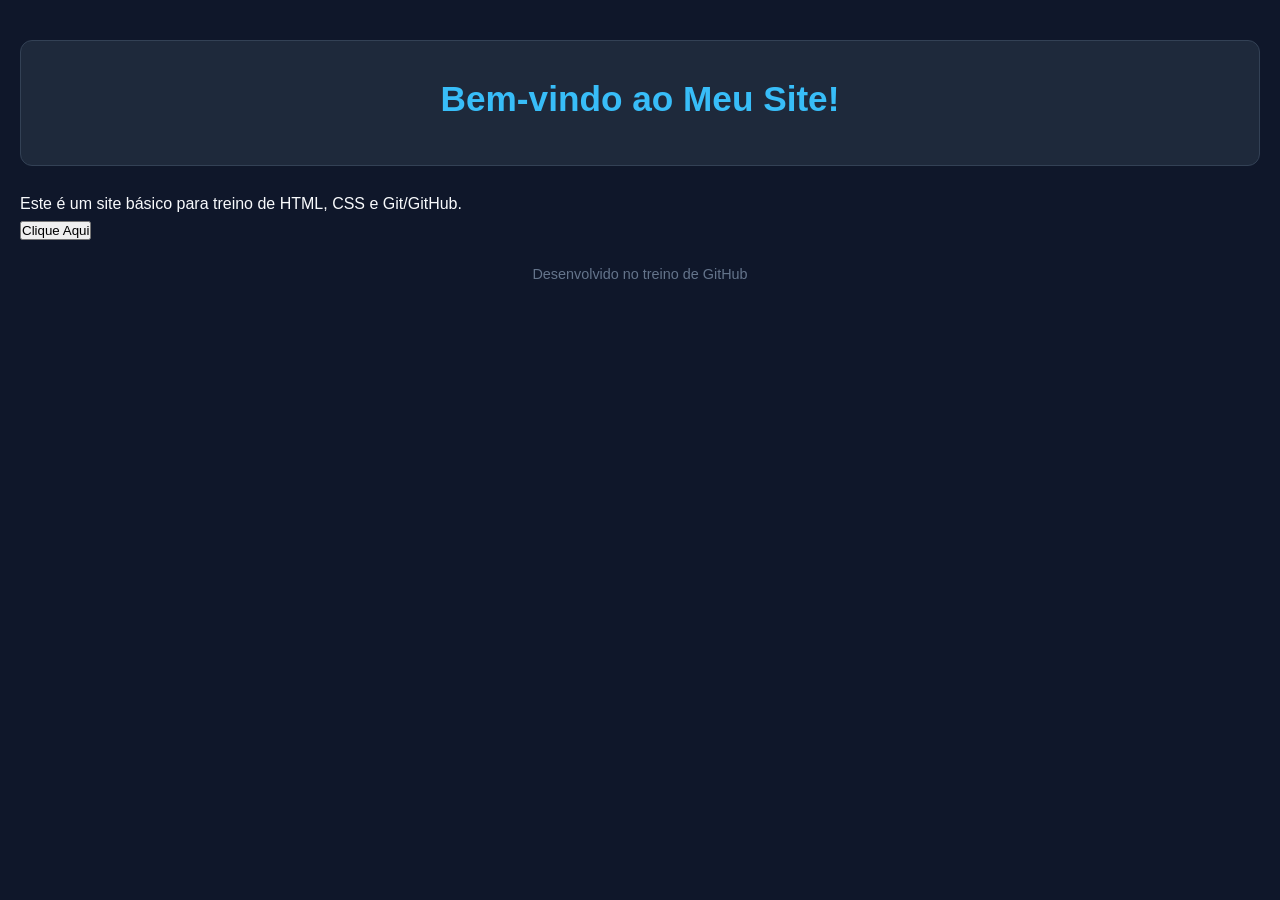
<file: index.html>
<!DOCTYPE html>
<html lang="pt-BR">
<head>
    <meta charset="UTF-8">
    <meta name="viewport" content="width=device-width, initial-scale=1.0">
    <title>Meu Treino GitHub</title>
    <link rel="stylesheet" href="style.css">
</head>
<body>
    <header>
        <h1>Bem-vindo ao Meu Site!</h1>
    </header>
    
    <main>
        <p>Este é um site básico para treino de HTML, CSS e Git/GitHub.</p>
        <button id="btn">Clique Aqui</button>
    </main>

    <footer>
        <p>Desenvolvido no treino de GitHub</p>
    </footer>
</body>
</html>
</file>
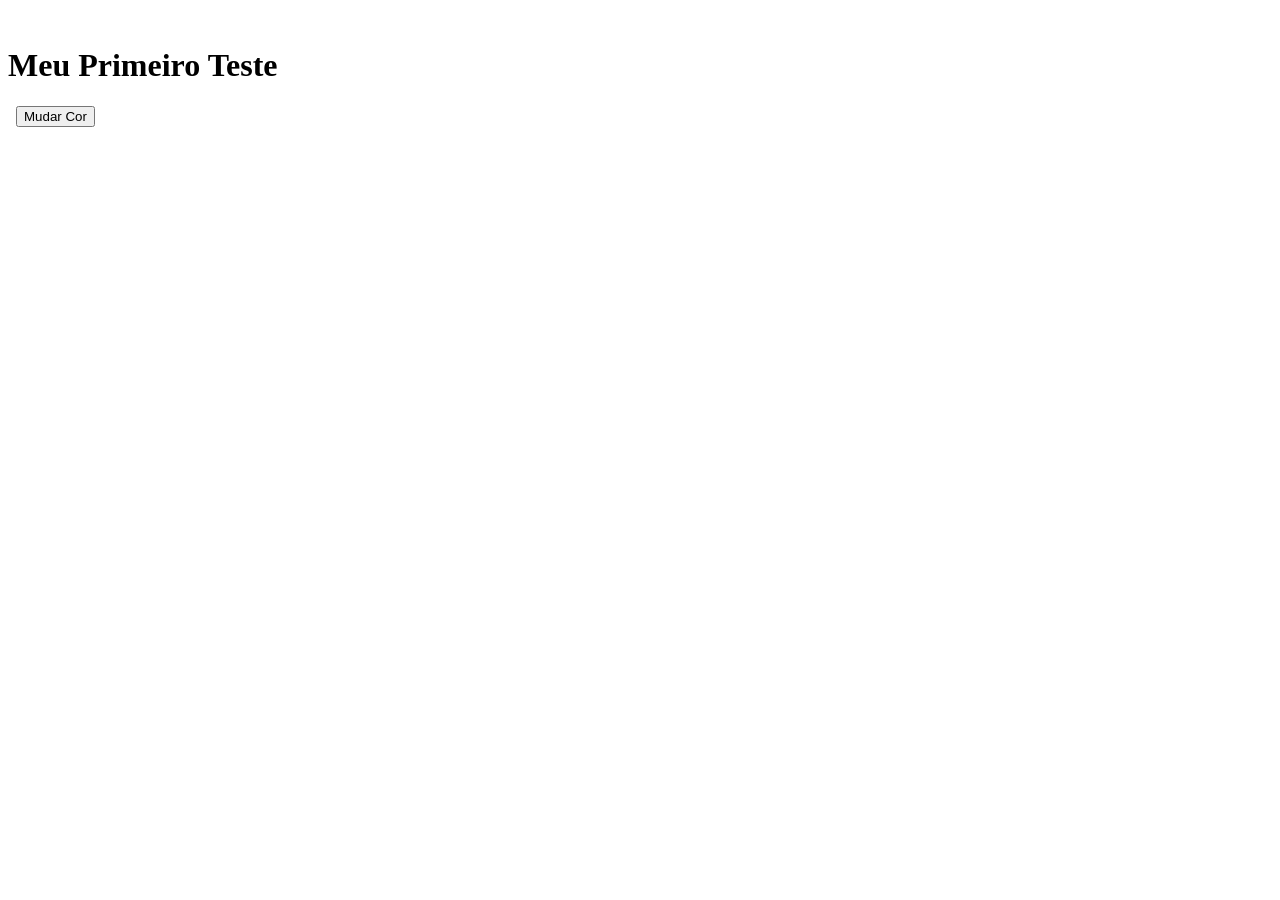
<file: teste.html>
<!DOCTYPE html>
<html lang="pt-br">
<head>
  <meta charset="UTF-8">
  <title>Teste de Cor</title>
</head>
<body>
  <h1>Meu Primeiro Teste</h1>
  <button onclick="document.body.style.backgroundColor = 'lightgreen'">Mudar Cor</button>
</body>
</html>
</file>
<file: style.css>
* {
    margin: 0;
    padding: 0;
    box-sizing: border-box;
}

body {
    font-family: 'Segoe UI', Tahoma, Geneva, Verdana, sans-serif;
    background-color: #0f172a; /* Fundo azul bem escuro e elegante */
    color: #f8fafc;           /* Texto claro */
    line-height: 1.6;
    padding: 40px 20px;
}

/* Centraliza o conteúdo na tela */
.container {
    max-width: 800px;
    margin: 0 auto;
}

header {
    text-align: center;
    padding: 30px;
    background-color: #1e293b;
    border-radius: 12px;
    margin-bottom: 25px;
    border: 1px solid #334155;
}

header h1 {
    color: #38bdf8; /* Azul cyan moderno */
    font-size: 2.2rem;
    margin-bottom: 8px;
}

header p {
    color: #94a3b8;
}

section {
    background-color: #1e293b;
    padding: 25px;
    margin-bottom: 20px;
    border-radius: 12px;
    border: 1px solid #334155;
}

h2 {
    color: #38bdf8;
    margin-bottom: 12px;
    font-size: 1.4rem;
}

ul {
    list-style-type: none; /* Remove as bolinhas da lista */
}

li {
    background-color: #0f172a;
    padding: 10px 15px;
    margin-bottom: 8px;
    border-radius: 6px;
    border-left: 4px solid #38bdf8; /* Detalhe azul na esquerda */
}

footer {
    text-align: center;
    padding: 20px;
    color: #64748b;
    font-size: 0.9rem;
}
</file>
